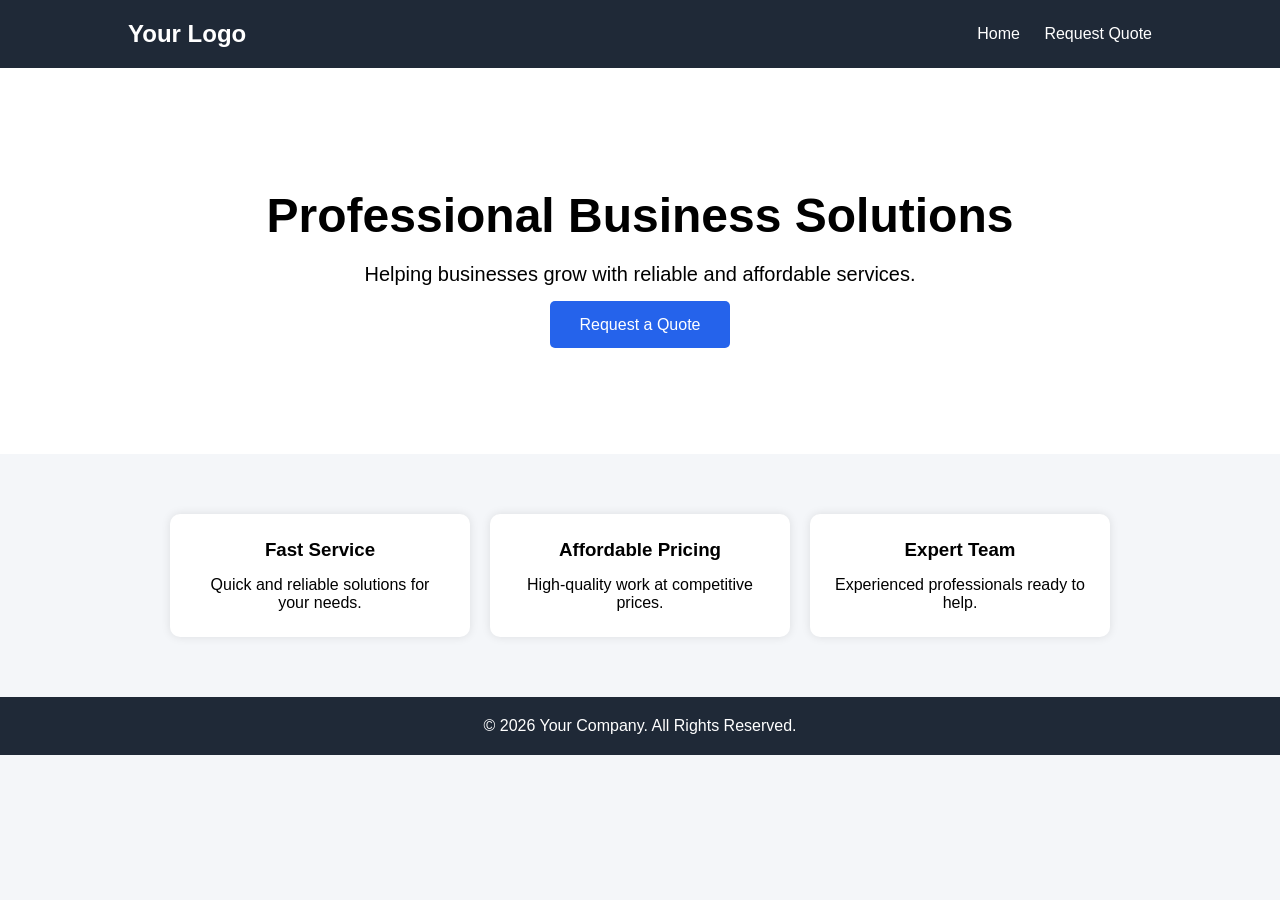
<file: Landing page/index.html>
<!DOCTYPE html>
<html lang="en">
<head>
    <meta charset="UTF-8">
    <meta name="viewport" content="width=device-width, initial-scale=1.0">
    <title>Business Landing Page</title>
    <link rel="stylesheet" href="style.css">
</head>
<body>

    <header>
        <div class="logo">Your Logo</div>
        <nav>
            <a href="index.html">Home</a>
            <a href="quote.html">Request Quote</a>
        </nav>
    </header>

    <section class="hero">
        <h1>Professional Business Solutions</h1>
        <p>Helping businesses grow with reliable and affordable services.</p>
        <a href="quote.html" class="btn">Request a Quote</a>
    </section>

    <section class="services">
        <div class="card">
            <h3>Fast Service</h3>
            <p>Quick and reliable solutions for your needs.</p>
        </div>

        <div class="card">
            <h3>Affordable Pricing</h3>
            <p>High-quality work at competitive prices.</p>
        </div>

        <div class="card">
            <h3>Expert Team</h3>
            <p>Experienced professionals ready to help.</p>
        </div>
    </section>

    <footer>
        <p>© 2026 Your Company. All Rights Reserved.</p>
    </footer>

</body>
</html>
</file>
<file: Landing page/style.css>
*{
    margin:0;
    padding:0;
    box-sizing:border-box;
    font-family:Arial, sans-serif;
}

body{
    background:#f4f6f9;
}

header{
    background:#1f2937;
    color:white;
    display:flex;
    justify-content:space-between;
    align-items:center;
    padding:20px 10%;
}

.logo{
    font-size:24px;
    font-weight:bold;
}

nav a{
    color:white;
    text-decoration:none;
    margin-left:20px;
}

.hero{
    text-align:center;
    padding:120px 20px;
    background:white;
}

.hero h1{
    font-size:48px;
    margin-bottom:20px;
}

.hero p{
    font-size:20px;
    margin-bottom:30px;
}

.btn{
    background:#2563eb;
    color:white;
    text-decoration:none;
    padding:15px 30px;
    border-radius:5px;
}

.services{
    display:flex;
    justify-content:center;
    gap:20px;
    padding:60px 10%;
    flex-wrap:wrap;
}

.card{
    background:white;
    width:300px;
    padding:25px;
    border-radius:10px;
    box-shadow:0 0 10px rgba(0,0,0,.1);
    text-align:center;
}

.card h3{
    margin-bottom:15px;
}

footer{
    background:#1f2937;
    color:white;
    text-align:center;
    padding:20px;
}

.form-container{
    width:500px;
    max-width:90%;
    background:white;
    margin:50px auto;
    padding:30px;
    border-radius:10px;
    box-shadow:0 0 10px rgba(0,0,0,.1);
}

.form-container h2{
    text-align:center;
    margin-bottom:20px;
}

input,
select,
textarea{
    width:100%;
    padding:12px;
    margin-bottom:15px;
    border:1px solid #ccc;
    border-radius:5px;
}

button{
    width:100%;
    background:#2563eb;
    color:white;
    border:none;
    padding:15px;
    border-radius:5px;
    cursor:pointer;
}

button:hover{
    background:#1d4ed8;
}

#message{
    text-align:center;
    margin-top:15px;
    color:green;
}
</file>
